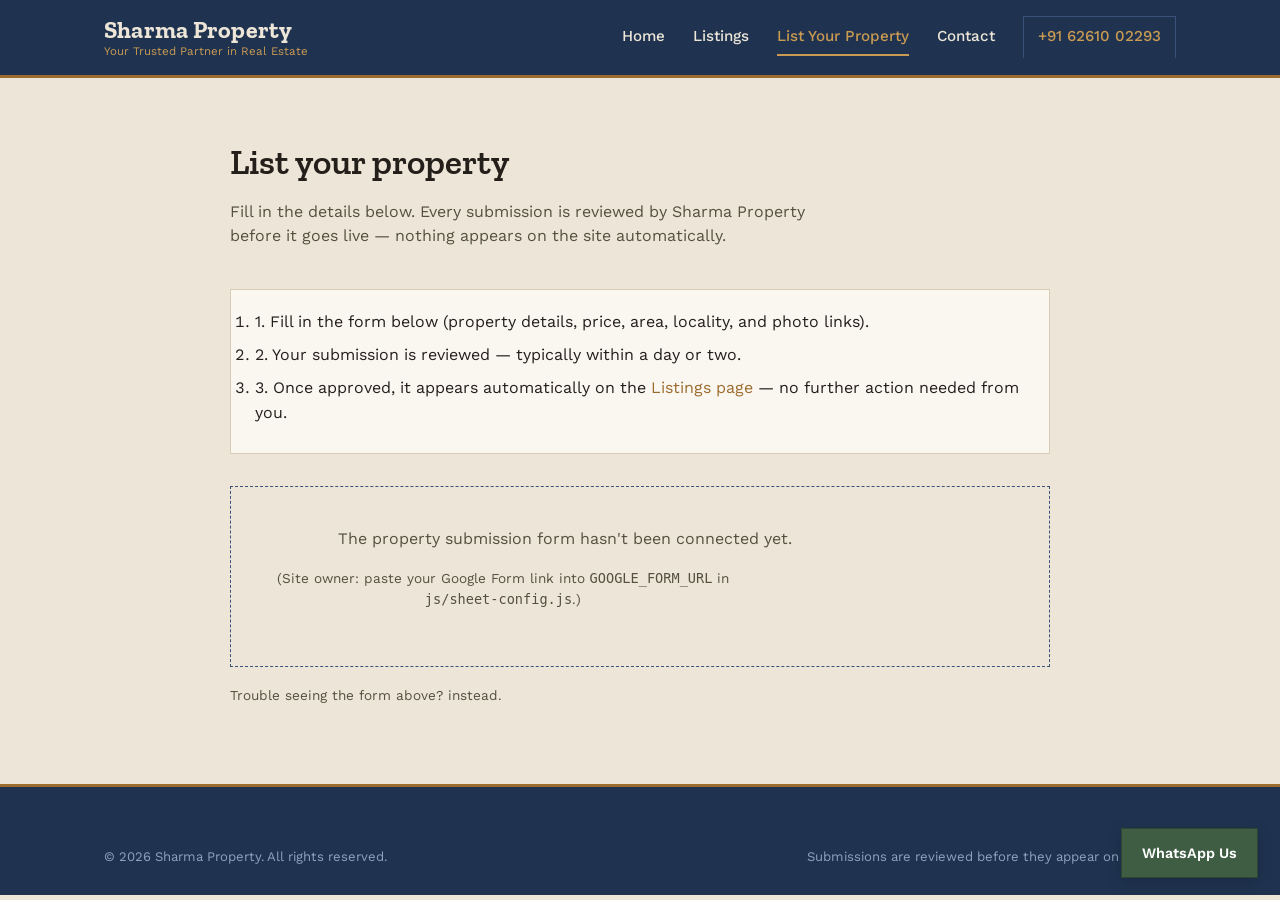
<file: add-listing.html>
<!DOCTYPE html>
<html lang="en">
<head>
<meta charset="UTF-8">
<meta name="viewport" content="width=device-width, initial-scale=1.0">
<title>List Your Property — Sharma Property</title>
<meta name="description" content="Submit your property to Sharma Property, Indore. Every submission is reviewed before it appears on the site.">
<link rel="preconnect" href="https://fonts.googleapis.com">
<link href="https://fonts.googleapis.com/css2?family=Zilla+Slab:wght@500;600;700&family=Work+Sans:wght@400;500;600;700&display=swap" rel="stylesheet">
<link rel="stylesheet" href="css/style.css">
<style>
  .steps { border: 1px solid var(--rule); padding: 20px 24px; background: var(--paper); margin-bottom: 32px; }
  .steps li { margin-bottom: 8px; }
  .form-embed-wrap { border: 1px solid var(--rule-dark); background: var(--paper); }
  .form-embed-wrap iframe { width: 100%; height: 1500px; border: none; display: block; }
  .form-fallback { padding: 40px 24px; text-align: center; border: 1px dashed var(--rule-dark); }
  .form-fallback p { margin-bottom: 16px; }
</style>
</head>
<body>

<header class="site-header">
  <div class="wrap">
    <div class="brand">
      <a href="index.html"><span class="brand-name">Sharma Property</span></a>
      <span class="brand-tag">Your Trusted Partner in Real Estate</span>
    </div>
    <button class="nav-toggle" aria-label="Toggle menu">Menu</button>
    <nav class="main-nav">
      <a href="index.html">Home</a>
      <a href="listings.html">Listings</a>
      <a href="add-listing.html" class="active">List Your Property</a>
      <a href="index.html#contact">Contact</a>
      <a href="tel:+916261002293" class="nav-phone">+91 62610 02293</a>
    </nav>
  </div>
</header>

<section class="section wrap" style="max-width:820px;">
  <div class="section-head">
    <h2>List your property</h2>
    <p>Fill in the details below. Every submission is reviewed by Sharma Property before it goes live — nothing appears on the site automatically.</p>
  </div>

  <ol class="steps">
    <li>1. Fill in the form below (property details, price, area, locality, and photo links).</li>
    <li>2. Your submission is reviewed — typically within a day or two.</li>
    <li>3. Once approved, it appears automatically on the <a href="listings.html">Listings page</a> — no further action needed from you.</li>
  </ol>

  <div id="form-container">
    <div class="form-embed-wrap">
      <iframe id="form-frame" title="Property submission form" loading="lazy">
        Loading form…
      </iframe>
    </div>
  </div>

  <p style="margin-top:18px; font-size:0.85rem; color:var(--ink-soft);">
    Trouble seeing the form above? <a id="form-fallback-link" href="#" target="_blank" rel="noopener">Open it in a new tab</a> instead.
  </p>
</section>

<footer class="site-footer">
  <div class="wrap">
    <div class="footer-bottom">
      <span>© <span id="year"></span> Sharma Property. All rights reserved.</span>
      <span>Submissions are reviewed before they appear on the site.</span>
    </div>
  </div>
</footer>

<a href="https://wa.me/916261002293" class="wa-float" target="_blank" rel="noopener">WhatsApp Us</a>

<script>document.getElementById("year").textContent = new Date().getFullYear();</script>
<script src="js/sheet-config.js"></script>
<script>
  const frame = document.getElementById("form-frame");
  const fallbackLink = document.getElementById("form-fallback-link");
  const container = document.getElementById("form-container");
  const embedUrl = SHEET_CONFIG.GOOGLE_FORM_EMBED_URL;

  if (embedUrl) {
    frame.src = embedUrl;
    fallbackLink.href = SHEET_CONFIG.GOOGLE_FORM_URL;
  } else {
    container.innerHTML = `<div class="form-fallback">
      <p>The property submission form hasn't been connected yet.</p>
      <p style="font-size:0.85rem;">(Site owner: paste your Google Form link into <code>GOOGLE_FORM_URL</code> in <code>js/sheet-config.js</code>.)</p>
    </div>`;
    fallbackLink.style.display = "none";
  }
</script>
</body>
</html>
</file>
<file: css/style.css>
/* ==========================================================
   SHARMA PROPERTY — DESIGN SYSTEM
   Palette:  stone #EDE6D8 · paper #FAF7F1 · ink #241F1A
             indigo #1F3350 · brass #9C6B2E · brass-light #C99A52
             rule #D8CCB4 · rent #3F5D42 · sale #7A3B2E
   Type:     "Zilla Slab" (headlines) + "Work Sans" (body/UI)
   ========================================================== */

:root {
  --stone: #EDE6D8;
  --paper: #FAF7F1;
  --ink: #241F1A;
  --ink-soft: #55503F;
  --indigo: #1F3350;
  --indigo-deep: #172940;
  --brass: #9C6B2E;
  --brass-light: #C99A52;
  --rule: #D8CCB4;
  --rule-dark: #3A527A;
  --rent: #3F5D42;
  --sale: #7A3B2E;
  --max: 1120px;
}

* { box-sizing: border-box; }

html { scroll-behavior: smooth; }

body {
  margin: 0;
  background: var(--stone);
  color: var(--ink);
  font-family: "Work Sans", sans-serif;
  font-size: 16px;
  line-height: 1.55;
  -webkit-font-smoothing: antialiased;
}

h1, h2, h3, h4 {
  font-family: "Zilla Slab", serif;
  font-weight: 600;
  line-height: 1.15;
  margin: 0 0 0.5em;
  color: var(--ink);
}

h1 { font-size: clamp(2.2rem, 4.5vw, 3.4rem); }
h2 { font-size: clamp(1.6rem, 3vw, 2.2rem); }
h3 { font-size: 1.25rem; }

p { margin: 0 0 1em; max-width: 62ch; color: var(--ink-soft); }

a { color: var(--brass); text-decoration: none; }
a:hover { color: var(--brass-light); }

img { max-width: 100%; display: block; }

.wrap {
  max-width: var(--max);
  margin: 0 auto;
  padding: 0 24px;
}

/* ---------- Buttons ---------- */
.btn {
  display: inline-flex;
  align-items: center;
  gap: 8px;
  padding: 13px 26px;
  font-family: "Work Sans", sans-serif;
  font-size: 0.95rem;
  font-weight: 600;
  border: 1px solid var(--ink);
  background: var(--ink);
  color: var(--paper);
  cursor: pointer;
  transition: background 0.15s ease, color 0.15s ease, border-color 0.15s ease;
}
.btn:hover { background: var(--brass); border-color: var(--brass); color: var(--paper); }

.btn--outline {
  background: transparent;
  color: var(--ink);
  border-color: var(--ink);
}
.btn--outline:hover { background: var(--ink); color: var(--paper); }

.btn--on-dark {
  border-color: var(--brass-light);
  background: transparent;
  color: var(--stone);
}
.btn--on-dark:hover { background: var(--brass); border-color: var(--brass); }

.btn--gold {
  background: var(--brass-light);
  border-color: var(--brass-light);
  color: var(--indigo-deep);
}
.btn--gold:hover { background: var(--stone); border-color: var(--stone); color: var(--indigo-deep); }

/* ---------- Header / Nav ---------- */
.site-header {
  background: var(--indigo);
  border-bottom: 3px solid var(--brass);
  position: sticky;
  top: 0;
  z-index: 40;
}
.site-header .wrap {
  display: flex;
  align-items: center;
  justify-content: space-between;
  padding-top: 16px;
  padding-bottom: 16px;
  gap: 16px;
}
.brand {
  display: flex;
  flex-direction: column;
  line-height: 1.1;
}
.brand a { color: var(--stone); }
.brand-name {
  font-family: "Zilla Slab", serif;
  font-size: 1.5rem;
  font-weight: 700;
  letter-spacing: 0.01em;
}
.brand-tag {
  font-size: 0.72rem;
  color: var(--brass-light);
  margin-top: 2px;
}
.main-nav {
  display: flex;
  align-items: center;
  gap: 28px;
}
.main-nav a {
  color: var(--stone);
  font-size: 0.95rem;
  font-weight: 500;
  padding: 6px 0;
  border-bottom: 2px solid transparent;
}
.main-nav a:hover,
.main-nav a.active { color: var(--brass-light); border-bottom-color: var(--brass-light); }
.nav-phone {
  color: var(--brass-light) !important;
  font-weight: 600;
  border: 1px solid var(--rule-dark);
  padding: 8px 14px !important;
}
.nav-toggle { display: none; }

@media (max-width: 760px) {
  .main-nav {
    position: absolute;
    top: 100%;
    left: 0;
    right: 0;
    background: var(--indigo);
    flex-direction: column;
    align-items: flex-start;
    padding: 8px 24px 20px;
    gap: 14px;
    border-bottom: 3px solid var(--brass);
    display: none;
  }
  .main-nav.open { display: flex; }
  .nav-toggle {
    display: block;
    background: none;
    border: 1px solid var(--rule-dark);
    color: var(--stone);
    font-size: 1rem;
    padding: 8px 12px;
    cursor: pointer;
  }
}

/* ---------- Hero ---------- */
.hero {
  position: relative;
  min-height: 86vh;
  display: flex;
  align-items: center;
  overflow: hidden;
  color: var(--paper);
}
.hero-media {
  position: absolute;
  inset: 0;
  background-image: url('images/hero-exterior.jpg'), url('https://images.unsplash.com/photo-1783125127257-28dbc0523a68?auto=format&fit=crop&fm=jpg&q=82&w=2200');
  background-position: center;
  background-size: cover;
}
.hero-shade {
  position: absolute;
  inset: 0;
  background:
    linear-gradient(90deg, rgba(16,26,41,.90) 0%, rgba(16,26,41,.62) 44%, rgba(16,26,41,.32) 100%),
    linear-gradient(0deg, rgba(16,26,41,.55), transparent 42%);
}
.hero-content { position: relative; z-index: 2; max-width: 640px; padding: 96px 24px; }
.hero-eyebrow-line {
  width: 46px;
  height: 3px;
  background: var(--brass-light);
  margin-bottom: 24px;
}
.hero h1 { color: var(--paper); margin-bottom: 20px; font-size: clamp(2.4rem, 5vw, 3.8rem); }
.hero .lede { color: rgba(250,247,241,.86); font-size: 1.1rem; max-width: 46ch; }
.hero-ctas { display: flex; gap: 14px; margin-top: 28px; flex-wrap: wrap; }
.hero-trustline {
  display: flex;
  flex-wrap: wrap;
  gap: 14px;
  margin-top: 40px;
  padding-top: 24px;
  border-top: 1px solid rgba(250,247,241,.22);
  font-size: 0.82rem;
  color: rgba(250,247,241,.72);
}
.hero-trustline span:not(:last-child)::after { content: "·"; margin-left: 14px; color: var(--brass-light); }

@media (max-width: 640px) {
  .hero { min-height: 92vh; }
  .hero-content { padding: 72px 20px; }
}

/* ---------- Section scaffolding ---------- */
.section { padding: 64px 0; }
.section--alt { background: var(--paper); border-top: 1px solid var(--rule); border-bottom: 1px solid var(--rule); }
.section-head { max-width: 60ch; margin-bottom: 40px; }


/* ---------- Property type photography ---------- */
.property-types-visual {
  display: grid;
  grid-template-columns: repeat(3, 1fr);
  gap: 16px;
  margin-bottom: 52px;
}
.property-type-visual {
  min-height: 300px;
  position: relative;
  overflow: hidden;
  display: flex;
  align-items: flex-end;
  background-size: cover;
  background-position: center;
  border: 1px solid var(--rule);
  color: var(--paper);
}
.property-type-visual::after {
  content: '';
  position: absolute;
  inset: 0;
  background: linear-gradient(0deg, rgba(18,29,45,.86), rgba(18,29,45,.04) 70%);
}
.property-type-visual > span {
  position: relative;
  z-index: 1;
  padding: 24px;
  display: flex;
  flex-direction: column;
  gap: 5px;
}
.property-type-visual b { font-family: "Zilla Slab", serif; font-size: 1.6rem; font-weight: 600; }
.property-type-visual small { color: var(--brass-light); font-size: .82rem; }
.property-type-visual:hover { color: var(--paper); }
.property-type-visual:hover { transform: translateY(-3px); }
.property-type-visual--residential {
  background-image: url('images/residential.jpg'), url('https://images.unsplash.com/photo-1783125127257-28dbc0523a68?auto=format&fit=crop&fm=jpg&q=82&w=1800');
}
.property-type-visual--commercial {
  background-image: url('images/commercial.jpg'), url('https://images.unsplash.com/photo-1768382880068-37533aea4286?auto=format&fit=crop&fm=jpg&q=82&w=1800');
}
.property-type-visual--industrial {
  background-image: url('images/industrial.jpg'), url('https://images.unsplash.com/photo-1759310347653-95fc0c70dcfa?auto=format&fit=crop&fm=jpg&q=82&w=1800');
}
@media (max-width: 760px) {
  .property-types-visual { grid-template-columns: 1fr; }
  .property-type-visual { min-height: 240px; }
}

/* ---------- Services (hairline columns, no icon circles) ---------- */
.services-grid {
  display: grid;
  grid-template-columns: repeat(3, 1fr);
}
.service-col {
  padding: 0 32px;
  border-left: 1px solid var(--rule);
}
.service-col:first-child { border-left: none; padding-left: 0; }
.service-col h3 { margin-bottom: 10px; }
.service-col .service-index {
  font-family: "Zilla Slab", serif;
  font-size: 0.85rem;
  color: var(--brass);
  margin-bottom: 14px;
  display: block;
}

@media (max-width: 760px) {
  .services-grid { grid-template-columns: 1fr; row-gap: 32px; }
  .service-col { border-left: none; border-top: 1px solid var(--rule); padding: 28px 0 0; }
  .service-col:first-child { border-top: none; padding-top: 0; }
}

/* ---------- Listing cards ---------- */
.listings-grid {
  display: grid;
  grid-template-columns: repeat(3, 1fr);
  gap: 26px;
}
@media (max-width: 900px) { .listings-grid { grid-template-columns: repeat(2, 1fr); } }
@media (max-width: 620px) { .listings-grid { grid-template-columns: 1fr; } }

.card {
  background: var(--paper);
  border: 1px solid var(--rule);
  display: flex;
  flex-direction: column;
  cursor: pointer;
  transition: border-color 0.15s ease;
}
.card:hover { border-color: var(--brass); }
.card-media {
  aspect-ratio: 4 / 3;
  background: var(--indigo);
  position: relative;
  overflow: hidden;
  display: flex;
  align-items: flex-end;
}
.card-tag {
  position: absolute;
  top: 12px;
  left: 12px;
  font-size: 0.72rem;
  font-weight: 700;
  letter-spacing: 0.02em;
  padding: 5px 10px;
  color: #fff;
}
.card-tag.Sale { background: var(--sale); }
.card-tag.Rent { background: var(--rent); }
.card-media svg { width: 100%; height: 100%; }
.card-media img { width: 100%; height: 100%; object-fit: cover; display: block; }

.card-body { padding: 20px; display: flex; flex-direction: column; flex: 1; }
.card-cat {
  font-size: 0.75rem;
  color: var(--brass);
  font-weight: 600;
  margin-bottom: 6px;
}
.card-body h3 { font-size: 1.05rem; margin-bottom: 6px; }
.card-locality { font-size: 0.85rem; color: var(--ink-soft); margin-bottom: 12px; }
.card-price {
  font-family: "Zilla Slab", serif;
  font-size: 1.3rem;
  color: var(--ink);
  margin-top: auto;
  padding-top: 12px;
  border-top: 1px solid var(--rule);
}
.card-price small { color: var(--ink-soft); font-size: 0.8rem; font-weight: 400; }
.card-area { font-size: 0.8rem; color: var(--ink-soft); margin-top: 4px; }

/* ---------- Why choose us ---------- */
.trust-grid {
  display: grid;
  grid-template-columns: 1fr 1fr;
  gap: 40px;
}
.trust-item { padding: 22px 0; border-top: 1px solid var(--rule); }
.trust-item:nth-child(1), .trust-item:nth-child(2) { border-top: none; }
@media (max-width: 700px) {
  .trust-grid { grid-template-columns: 1fr; }
  .trust-item:nth-child(2) { border-top: 1px solid var(--rule); }
}

/* ---------- Contact ---------- */
.contact-grid {
  display: grid;
  grid-template-columns: 1fr 1fr;
  gap: 48px;
  align-items: start;
}
.contact-list { list-style: none; margin: 0; padding: 0; }
.contact-list li {
  padding: 16px 0;
  border-top: 1px solid var(--rule);
  display: flex;
  gap: 14px;
}
.contact-list li:first-child { border-top: none; }
.contact-list .label {
  font-size: 0.75rem;
  color: var(--brass);
  font-weight: 600;
  width: 90px;
  flex-shrink: 0;
  padding-top: 2px;
}
.map-frame {
  width: 100%;
  aspect-ratio: 4/3;
  border: 1px solid var(--rule);
  filter: sepia(8%) saturate(85%);
}

/* ---------- Footer ---------- */
.site-footer {
  background: var(--indigo);
  color: var(--stone);
  padding: 40px 0 28px;
  border-top: 3px solid var(--brass);
}
.footer-grid {
  display: flex;
  justify-content: space-between;
  gap: 20px;
  flex-wrap: wrap;
  padding-bottom: 24px;
  border-bottom: 1px solid var(--rule-dark);
}
.footer-grid .brand-name { color: var(--stone); }
.footer-grid p { color: var(--brass-light); max-width: 40ch; }
.footer-bottom {
  padding-top: 20px;
  display: flex;
  justify-content: space-between;
  flex-wrap: wrap;
  gap: 10px;
  font-size: 0.82rem;
  color: #8FA3BE;
}
.footer-bottom a { color: #8FA3BE; }

/* ---------- Listings page: filter bar ---------- */
.filter-bar {
  display: flex;
  flex-wrap: wrap;
  gap: 12px;
  align-items: center;
  padding: 22px 0;
  border-bottom: 1px solid var(--rule);
  margin-bottom: 32px;
}
.filter-group { display: flex; gap: 8px; flex-wrap: wrap; }
.chip {
  border: 1px solid var(--ink);
  background: transparent;
  color: var(--ink);
  font-size: 0.85rem;
  font-weight: 500;
  padding: 8px 16px;
  cursor: pointer;
}
.chip.active { background: var(--ink); color: var(--paper); }
.search-input {
  margin-left: auto;
  border: 1px solid var(--ink);
  background: var(--paper);
  padding: 10px 14px;
  font-family: inherit;
  font-size: 0.9rem;
  min-width: 220px;
}
.results-count { font-size: 0.85rem; color: var(--ink-soft); margin-bottom: 20px; }
.empty-state {
  padding: 60px 20px;
  text-align: center;
  border: 1px dashed var(--rule-dark);
  color: var(--ink-soft);
}
.empty-state.is-error { border-color: var(--rent); color: var(--rent); }

/* ---------- Modal ---------- */
.modal-overlay {
  position: fixed;
  inset: 0;
  background: rgba(31, 27, 20, 0.55);
  display: none;
  align-items: center;
  justify-content: center;
  padding: 24px;
  z-index: 100;
}
.modal-overlay.open { display: flex; }
.modal {
  background: var(--paper);
  max-width: 620px;
  width: 100%;
  max-height: 88vh;
  overflow-y: auto;
  border: 1px solid var(--rule-dark);
  position: relative;
}
.modal-close {
  position: absolute;
  top: 14px;
  right: 14px;
  background: var(--ink);
  color: var(--paper);
  border: none;
  width: 32px;
  height: 32px;
  font-size: 1.1rem;
  cursor: pointer;
}
.modal-media { aspect-ratio: 16/9; background: var(--indigo); }
.modal-media svg { width: 100%; height: 100%; }
.modal-media img { width: 100%; height: 100%; object-fit: cover; display: block; }
.modal-thumbs { display: flex; gap: 8px; padding: 10px; flex-wrap: wrap; background: var(--indigo); }
.modal-thumbs img {
  width: 64px; height: 48px; object-fit: cover; cursor: pointer;
  border: 2px solid transparent; opacity: 0.7;
}
.modal-thumbs img:hover, .modal-thumbs img.active { opacity: 1; border-color: var(--brass); }
.modal-body { padding: 28px; }
.modal-tags { display: flex; gap: 8px; flex-wrap: wrap; margin: 14px 0 20px; }
.modal-tags span {
  font-size: 0.75rem;
  border: 1px solid var(--rule-dark);
  padding: 4px 10px;
  color: var(--ink-soft);
}
.modal-price {
  font-family: "Zilla Slab", serif;
  font-size: 1.6rem;
  margin: 6px 0 18px;
}

/* ---------- Focus visibility ---------- */
a:focus-visible, button:focus-visible, input:focus-visible {
  outline: 2px solid var(--brass);
  outline-offset: 2px;
}

@media (prefers-reduced-motion: reduce) {
  html { scroll-behavior: auto; }
  * { transition: none !important; }
}

/* ---------- WhatsApp floating button ---------- */
.wa-float {
  position: fixed;
  bottom: 22px;
  right: 22px;
  background: var(--rent);
  color: #fff;
  padding: 13px 20px;
  font-size: 0.9rem;
  font-weight: 600;
  border: 1px solid #2e4631;
  z-index: 60;
  box-shadow: 0 4px 14px rgba(0,0,0,0.18);
}
.wa-float:hover { background: #355038; color: #fff; }

/* ---------- Cinematic property story ---------- */
.property-story {
  position: relative;
  background: var(--indigo-deep);
}
.property-story__sticky {
  position: sticky;
  top: 0;
  height: 100svh;
  min-height: 620px;
  overflow: hidden;
  color: var(--paper);
}
.property-story__track { height: 260vh; }
.property-story__image {
  position: absolute;
  inset: 0;
  background-position: center;
  background-size: cover;
  opacity: 0;
  transform: scale(1.08);
  transition: opacity .35s ease, transform .8s cubic-bezier(.2,.65,.2,1);
  will-change: opacity, transform;
}
.property-story__image--one {
  background-image: url('images/home-exterior.jpg'), url('https://images.unsplash.com/photo-1778910554261-837b19e25c26?auto=format&fit=crop&fm=jpg&q=82&w=1800');
  opacity: 1;
}
.property-story__image--two { background-image: url('images/home-interior.jpg'), url('https://images.unsplash.com/photo-1753911372198-50b1b254ad4d?auto=format&fit=crop&fm=jpg&q=82&w=1800'); }
.property-story__image--three { background-image: url('images/rooftop.jpg'), url('https://images.unsplash.com/photo-1776068040104-4931100c5219?auto=format&fit=crop&fm=jpg&q=82&w=1800'); }
.property-story__shade {
  position: absolute;
  inset: 0;
  background: linear-gradient(90deg, rgba(16,26,41,.82) 0%, rgba(16,26,41,.38) 46%, rgba(16,26,41,.12) 100%), linear-gradient(0deg, rgba(16,26,41,.52), transparent 45%);
  pointer-events: none;
}
.property-story__copy {
  position: absolute;
  z-index: 2;
  left: max(24px, calc((100vw - var(--max))/2 + 24px));
  top: 50%;
  transform: translateY(-50%);
  max-width: 500px;
  padding-right: 24px;
}
.story-kicker {
  display: block;
  color: var(--brass-light);
  font-size: .75rem;
  font-weight: 700;
  letter-spacing: .18em;
  margin-bottom: 18px;
}
.property-story__copy h2 {
  color: var(--paper);
  font-size: clamp(2.4rem, 6vw, 5.4rem);
  margin-bottom: 18px;
}
.property-story__copy p {
  color: rgba(250,247,241,.86);
  font-size: 1.05rem;
  max-width: 42ch;
}
.story-cta {
  margin-top: 22px;
  opacity: 0;
  transform: translateY(8px);
  pointer-events: none;
  transition: opacity .4s ease, transform .4s ease;
}
.story-cta.is-visible { opacity: 1; transform: translateY(0); pointer-events: auto; }
.property-story__progress {
  position: absolute;
  z-index: 3;
  right: 28px;
  top: 50%;
  width: 2px;
  height: 130px;
  background: rgba(250,247,241,.28);
  transform: translateY(-50%);
}
.property-story__progress span {
  display: block;
  width: 100%;
  height: 33.34%;
  background: var(--brass-light);
  transform-origin: top;
}
.property-story__hint {
  position: absolute;
  z-index: 3;
  left: max(24px, calc((100vw - var(--max))/2 + 24px));
  bottom: 28px;
  color: rgba(250,247,241,.8);
  font-size: .78rem;
  letter-spacing: .08em;
  text-transform: uppercase;
}
.property-story__hint span { color: var(--brass-light); margin-left: 8px; }

@media (max-width: 760px) {
  .property-story__sticky { min-height: 560px; }
  .property-story__track { height: 230vh; }
  .property-story__copy { left: 24px; right: 24px; }
  .property-story__copy h2 { font-size: clamp(2.2rem, 12vw, 4rem); }
  .property-story__progress { right: 18px; height: 100px; }
}

@media (prefers-reduced-motion: reduce) {
  .property-story__image { transition: none; transform: none; }
}
</file>
